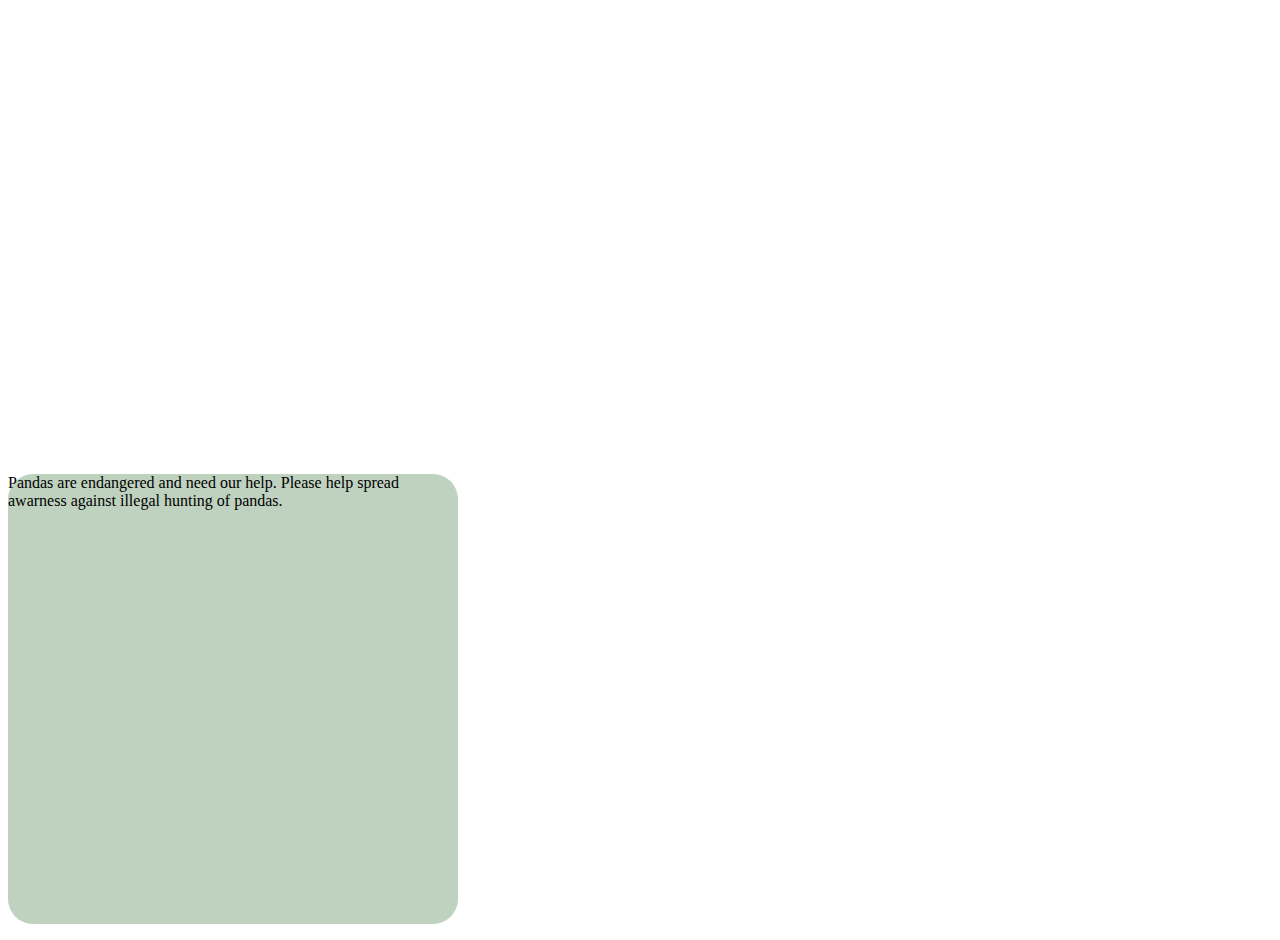
<file: index.html>
<!DOCTYPE html>
<html lang="en">
<head>
    <meta charset="UTF-8">
    <meta http-equiv="X-UA-Compatible" content="IE=edge">
    <meta name="viewport" content="width=device-width, initial-scale=1.0">
    <title>Document</title>
    <link rel="stylesheet" href="styles/style.css">
</head>
<body>
    
    <div>
        <div class="jumbopic1" img src=”(images/panda1.jpg)”></div>
        <div>
            <p class="jumbo" class="txt1"> Pandas are endangered and need our help. Please help spread
            awarness against illegal hunting of pandas.</p>
        </div>
    </div>
    
</body>
</html>
</file>
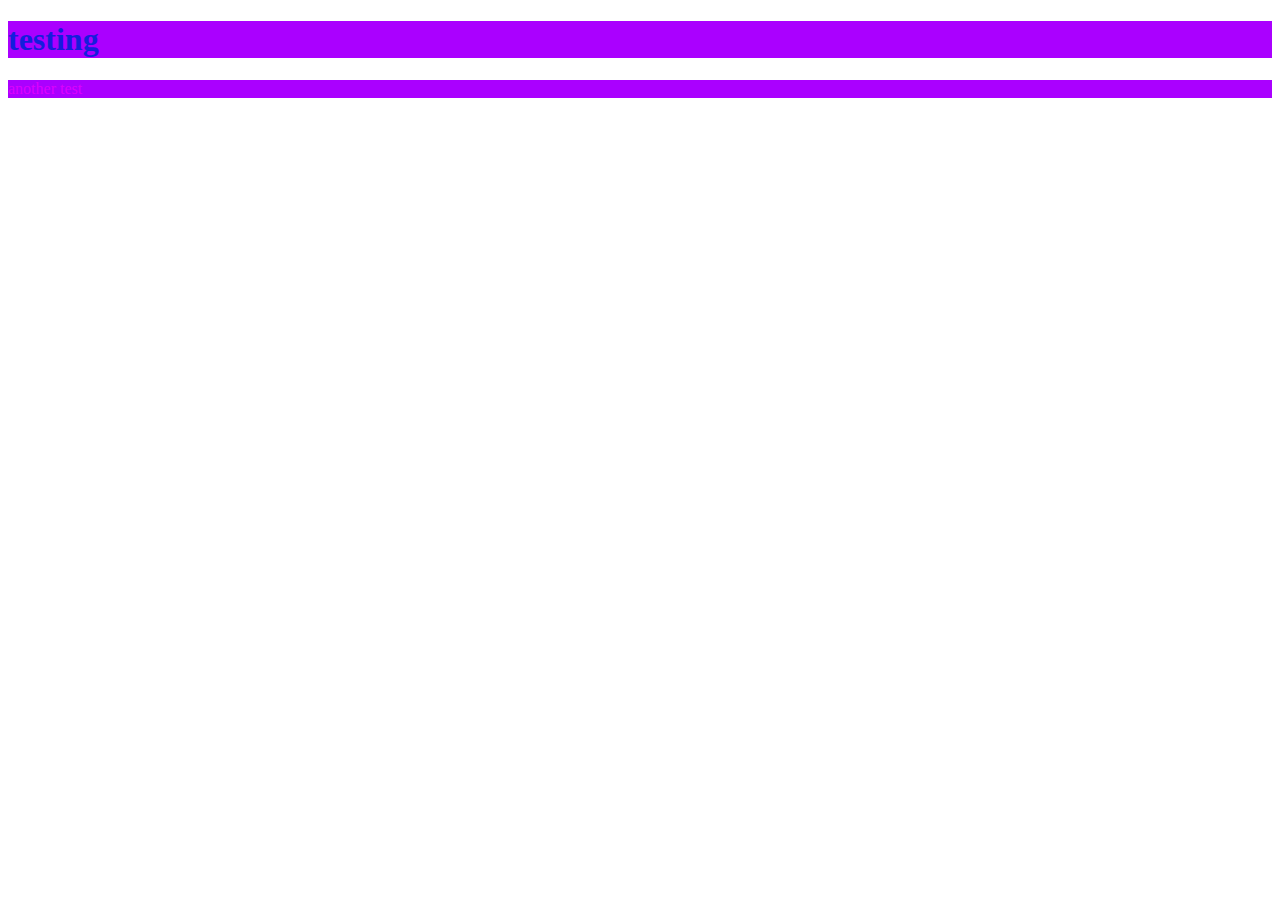
<file: customFramework/index.html>
<!DOCTYPE html>
<html lang="en">
<head>
    <meta charset="UTF-8">
    <meta http-equiv="X-UA-Compatible" content="IE=edge">
    <meta name="viewport" content="width=device-width, initial-scale=1.0">
    <title>Document</title>
    <link rel="stylesheet" href="styles/style.css">
</head>
<body>
    <h1>testing</h1>
    <p>another test</p>
    
</body>
</html>
</file>
<file: styles/style.css>
.jumbopic1{
  height: 50vh;
  width: 50vh;
}

.jumbo {
  position: relative;
  width: 50vh;
  height: 50vh;
  background: #BFD2BF;
  border-radius: 25px;

}/*# sourceMappingURL=style.css.map */
</file>
<file: customFramework/styles/style.css>
h1 {
  color: rgb(20, 30, 220);
  background-color: rgb(170, 0, 255);
}

p {
  color: rgb(221, 0, 255);
  background-color: rgb(170, 0, 255);
}/*# sourceMappingURL=style.css.map */
</file>
